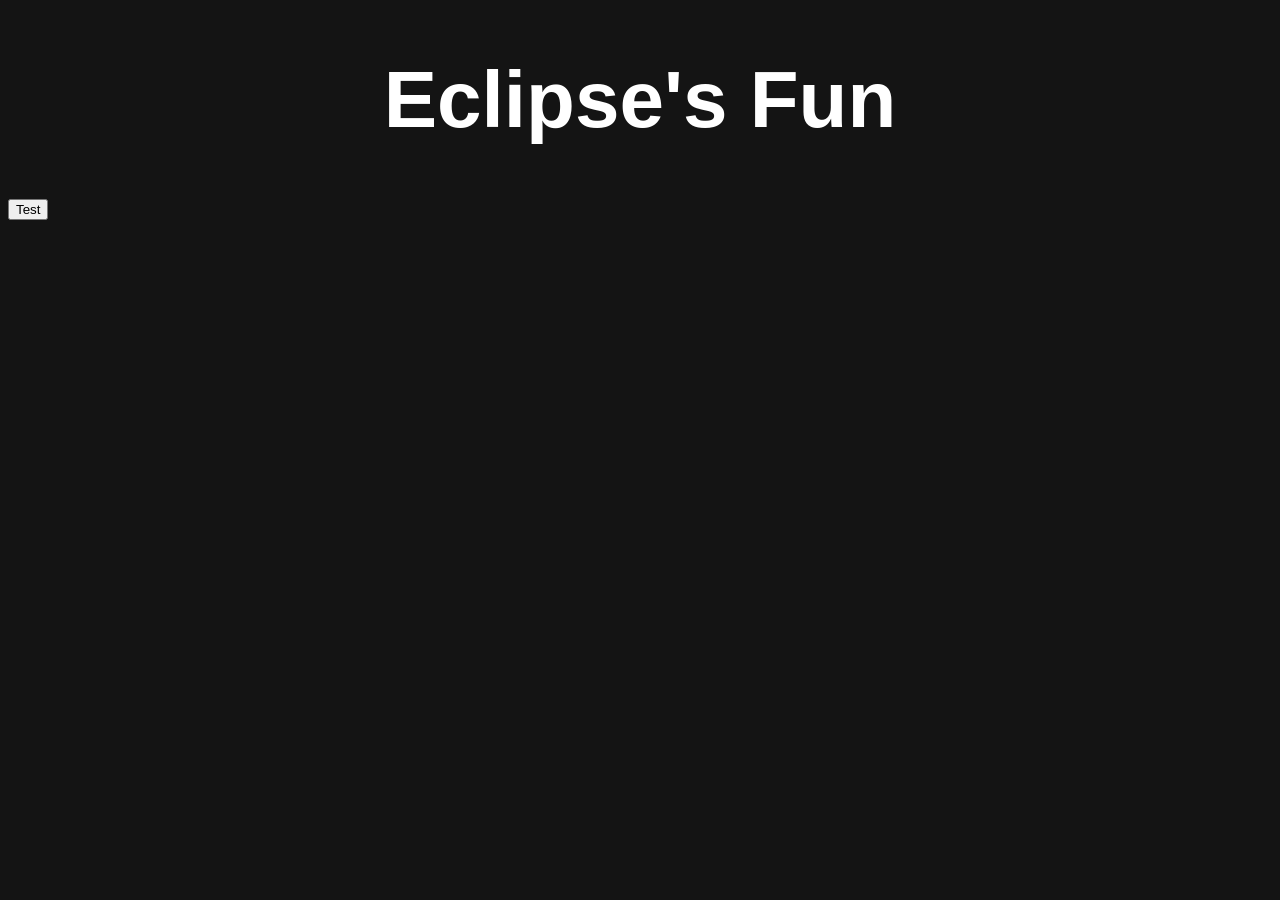
<file: index.html>
<!DOCTYPE html>
<html lang="en">
<head>
    <meta charset="UTF-8">
    <title>Eclipse's Fun</title>
    <link rel="stylesheet" href="style.css">
</head>
<body>
    <h1 class="title">Eclipse's Fun</h1>

    <button onclick="window.open('/TLG', '_blank')">Test</button>
</body>
</html>
</file>
<file: style.css>
body {
    background-color: #141414;
}

.title {
    color: white;
    font-family: Montserrat, sans-serif;
    font-size: 5rem;
    text-align: center;
}
</file>
